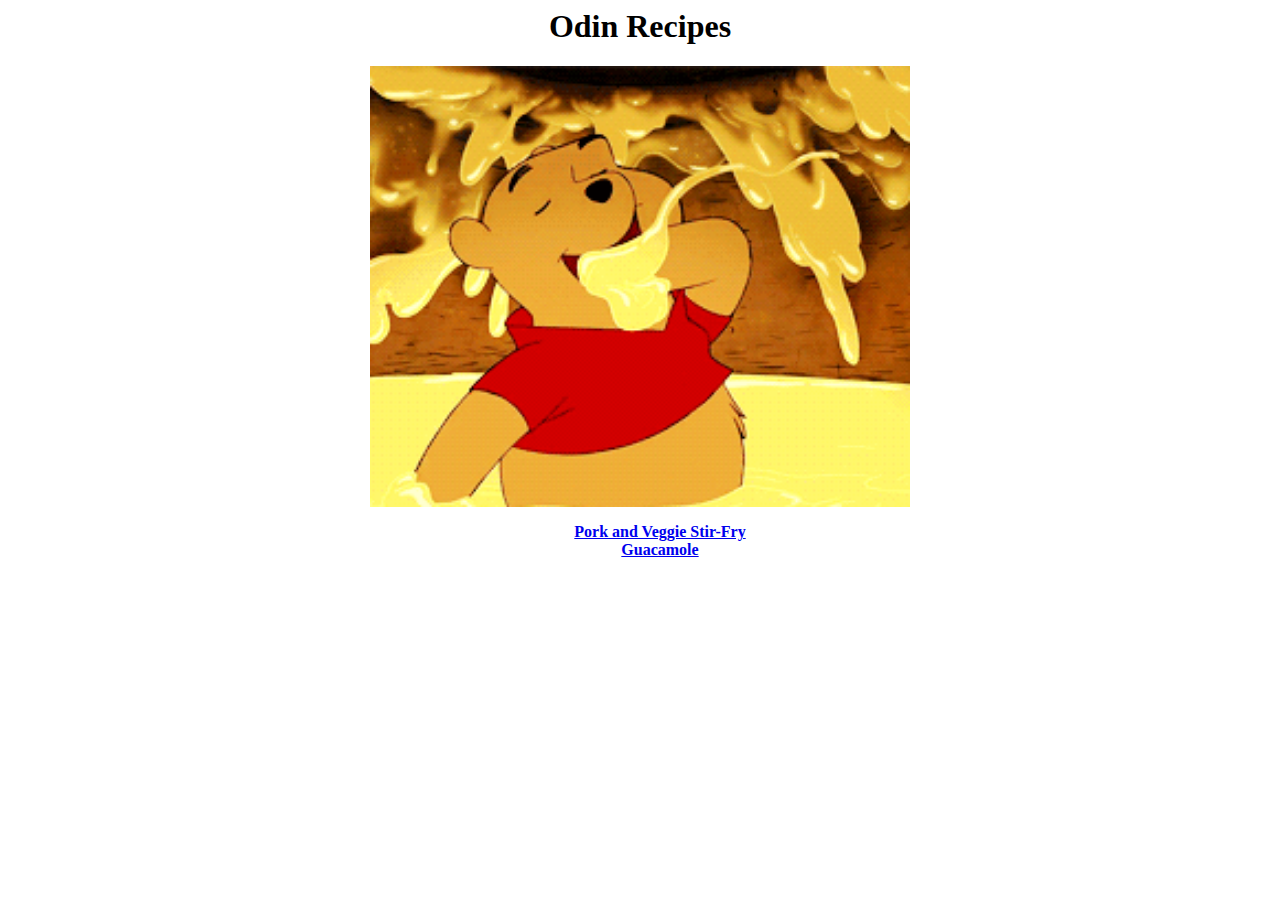
<file: index.html>
<html lang="en">
<head>
    <meta charset="UTF-8">
    <meta http-equiv="X-UA-Compatible" content="IE=edge">
    <meta name="viewport" content="width=device-width, initial-scale=1.0">
    <link rel="stylesheet" href="style.css">
    <title>Odin Project</title>
    <link rel="stylesheet" href="./recipes/lagsana.html">
</head>
<body>
    <h1>Odin Recipes</h1>
    <img style="width: 60vh;" src="./images/original.gif" alt="homegif">
    <ul>
        <li>
        <a href="./recipes/lagsana.html">Pork and Veggie Stir-Fry</a>
        </li>
        <li>
        <a href="./recipes/lagsana2.html">Guacamole</a>
        </li>
    </ul>
</body>
</html>
</file>
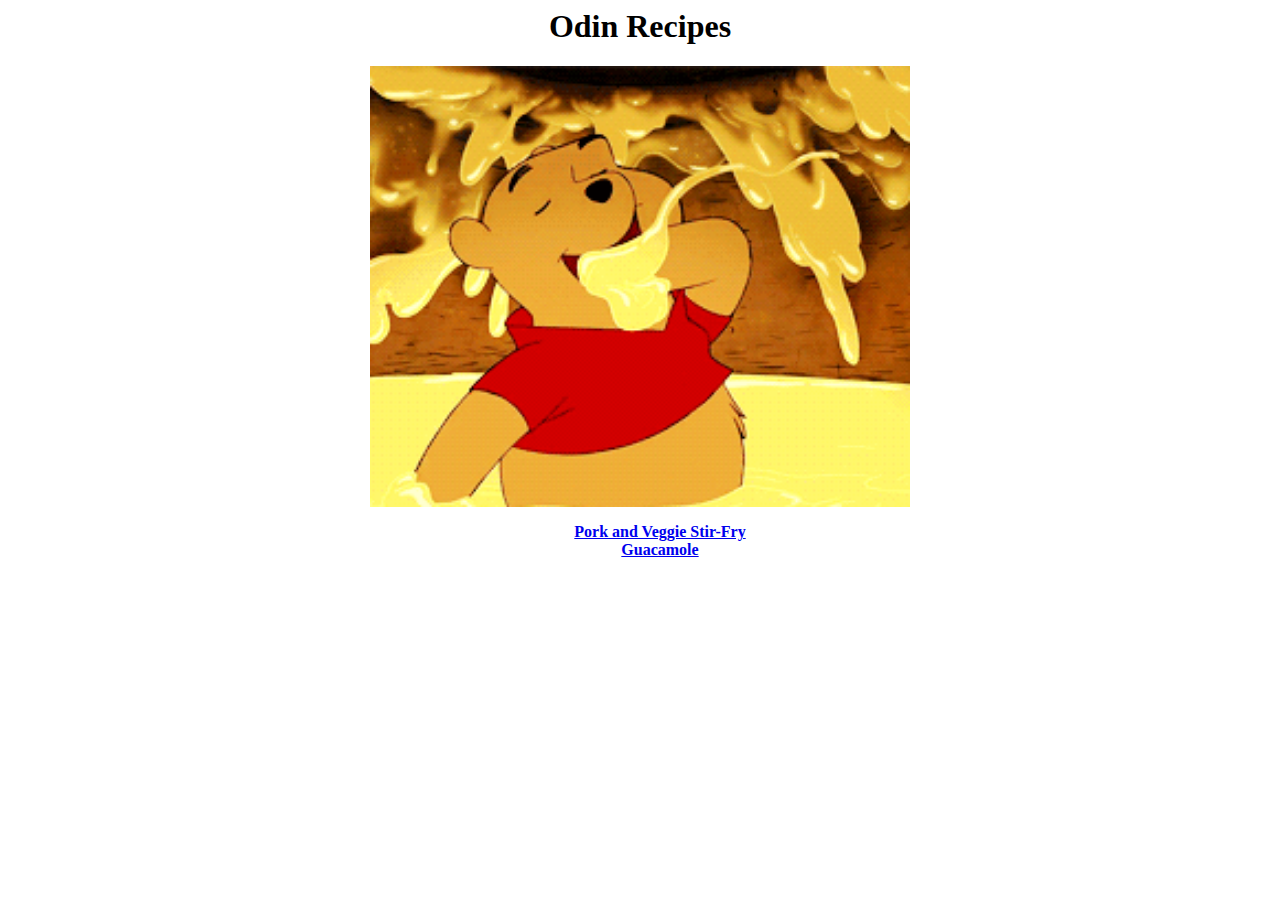
<file: odin-recepies/index.html>
<html lang="en">
<head>
    <meta charset="UTF-8">
    <meta http-equiv="X-UA-Compatible" content="IE=edge">
    <meta name="viewport" content="width=device-width, initial-scale=1.0">
    <link rel="stylesheet" href="style.css">
    <title>Odin Project</title>
    <link rel="stylesheet" href="recipes/lagsana.html">
</head>
<body>
    <h1>Odin Recipes</h1>
    <img style="width: 60vh;" src="original.gif" alt="homegif">
    <ul>
        <li>
        <a href="recipes/lagsana.html">Pork and Veggie Stir-Fry</a>
        </li>
        <li>
        <a href="recipes/lagsana2.html">Guacamole</a>
        </li>
    </ul>
</body>
</html>
</file>
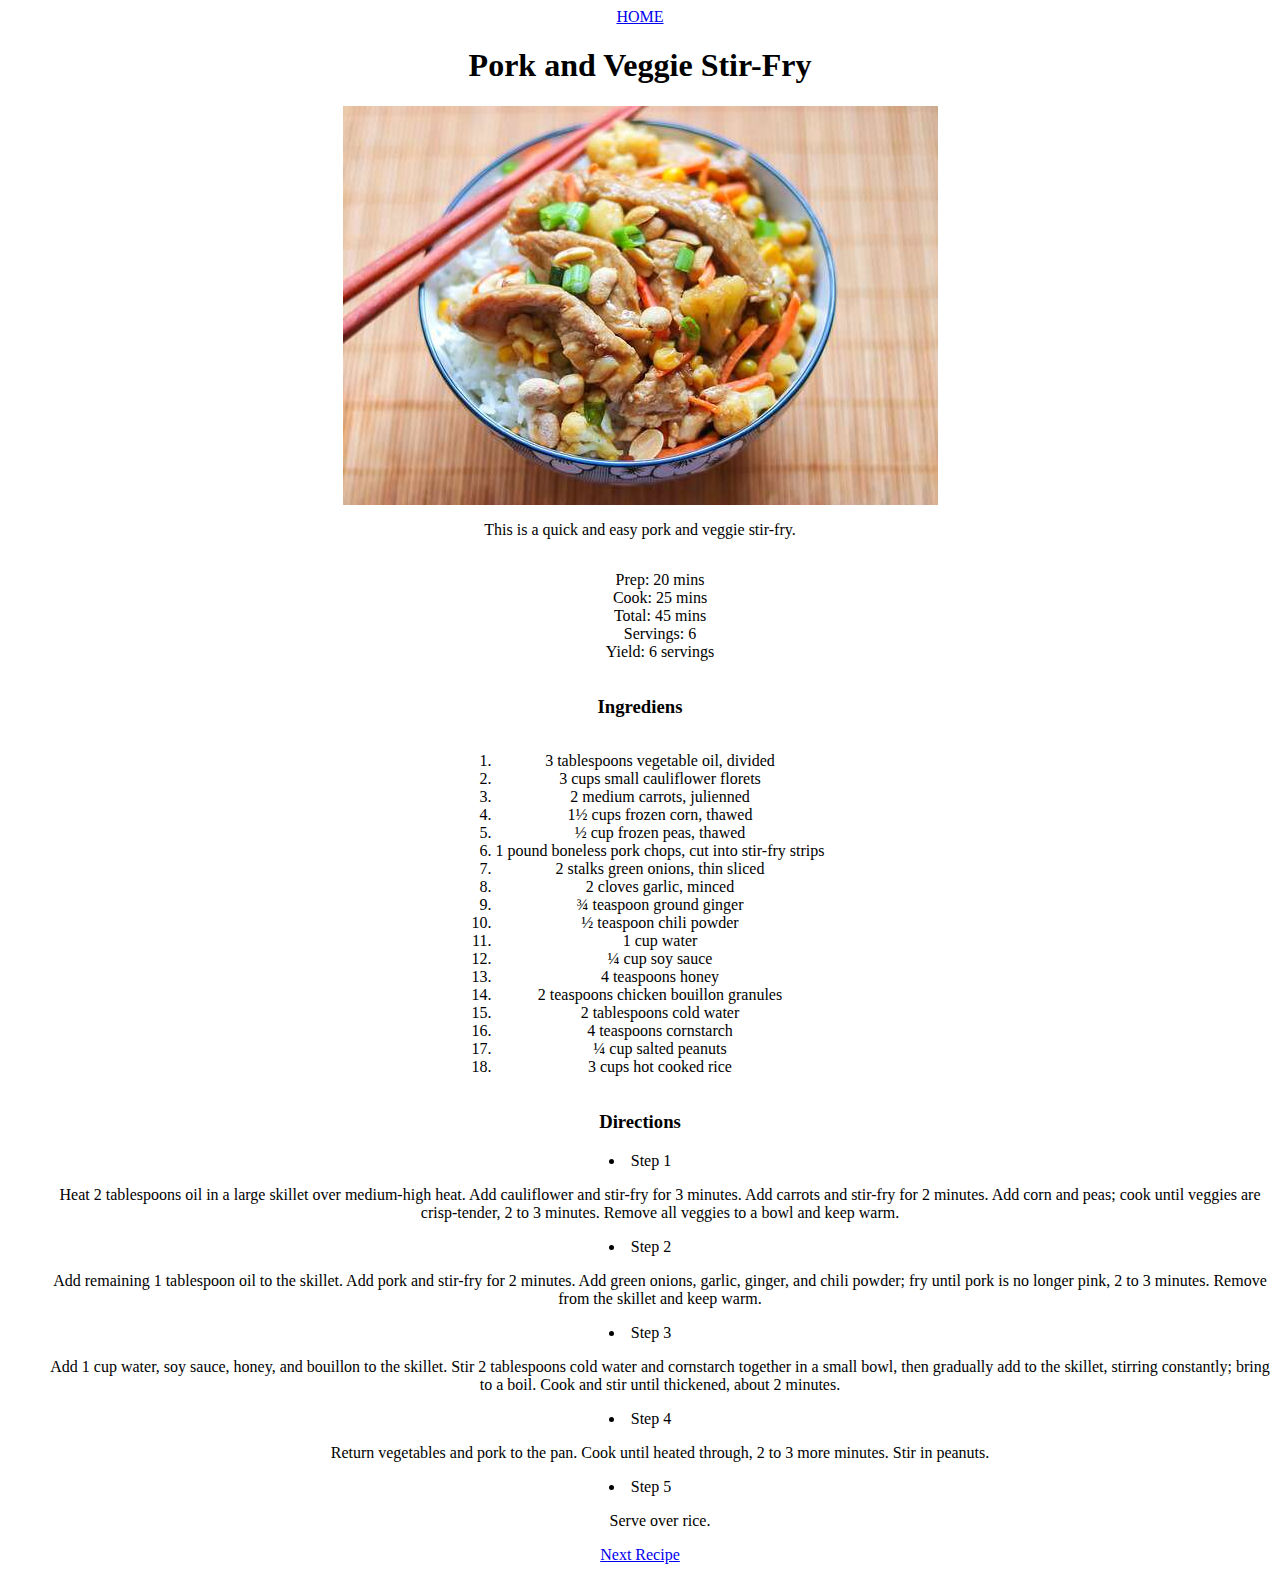
<file: recipes/lagsana.html>
<html lang="en">
<head>
    <meta charset="UTF-8">
    <meta http-equiv="X-UA-Compatible" content="IE=edge">
    <meta name="viewport" content="width=device-width, initial-scale=1.0">
    <link rel="stylesheet" href="lagsana.css">
    <title>Pork and Veggie Stir-Fry</title>
    <a href="../index.html">HOME</a>
</head>
<body>
    <h1>Pork and Veggie Stir-Fry</h1>
    <img src="../images/image.jpeg" alt="lagsana">
    <p>This is a quick and easy pork and veggie stir-fry.</p>
    <ul class="quicktip">
        <li>Prep: 20 mins</li>   
        <li>Cook: 25 mins</li>
        <li>Total: 45 mins</li>
        <li>Servings: 6</li>
        <li>Yield: 6 servings</li>
    </ul>
    <h3>Ingrediens</h3>
    <div class="ingrediens">
        <ol>
            <li>3 tablespoons vegetable oil, divided</li>
            <li>3 cups small cauliflower florets</li>
            <li>2 medium carrots, julienned</li>
            <li>1½ cups frozen corn, thawed</li>         
            <li>½ cup frozen peas, thawed</li>
            <li>1 pound boneless pork chops, cut into stir-fry strips</li>
            <li>2 stalks green onions, thin sliced</li>
            <li>2 cloves garlic, minced</li>
            <li>¾ teaspoon ground ginger</li>
            <li>½ teaspoon chili powder</li>
            <li>1 cup water</li>
            <li>¼ cup soy sauce</li>
            <li>4 teaspoons honey</li>
            <li>2 teaspoons chicken bouillon granules</li>
            <li>2 tablespoons cold water</li>
            <li>4 teaspoons cornstarch</li>
            <li>¼ cup salted peanuts</li>
            <li>3 cups hot cooked rice</li>
        </ol>
    </div>  
    <h3>Directions</h3>
    <div class="steps">
        <li>Step 1
            <ul>
            Heat 2 tablespoons oil in a large skillet over medium-high heat. 
            Add cauliflower and stir-fry for 3 minutes. Add carrots and stir-fry for 2 minutes. 
            Add corn and peas; cook until veggies are crisp-tender, 2 to 3 minutes.
            Remove all veggies to a bowl and keep warm.
            </ul>
        </li>
        <li>Step 2
            <ul>
                Add remaining 1 tablespoon oil to the skillet. 
                Add pork and stir-fry for 2 minutes. Add green onions, garlic, ginger, 
                and chili powder; fry until pork is no longer pink, 2 to 3 minutes. 
                Remove from the skillet and keep warm.
            </ul>
        </li>
        <li>Step 3
            <ul>
                Add 1 cup water, soy sauce, honey, and bouillon to the skillet. Stir 2 tablespoons cold water and cornstarch together in a small bowl, then gradually add to the skillet, stirring constantly; bring to a boil. Cook and stir until thickened, about 2 minutes.
            </ul>
        </li>
        <li>Step 4
            <ul>
                Return vegetables and pork to the pan. Cook until heated through, 2 to 3 more minutes. Stir in peanuts.
            </ul>
        </li>
        <li>Step 5
            <ul>
                Serve over rice.
            </ul>
        </li>
    </div>
    <a href="./lagsana2.html">Next Recipe</a>
</body>
</html>
</file>
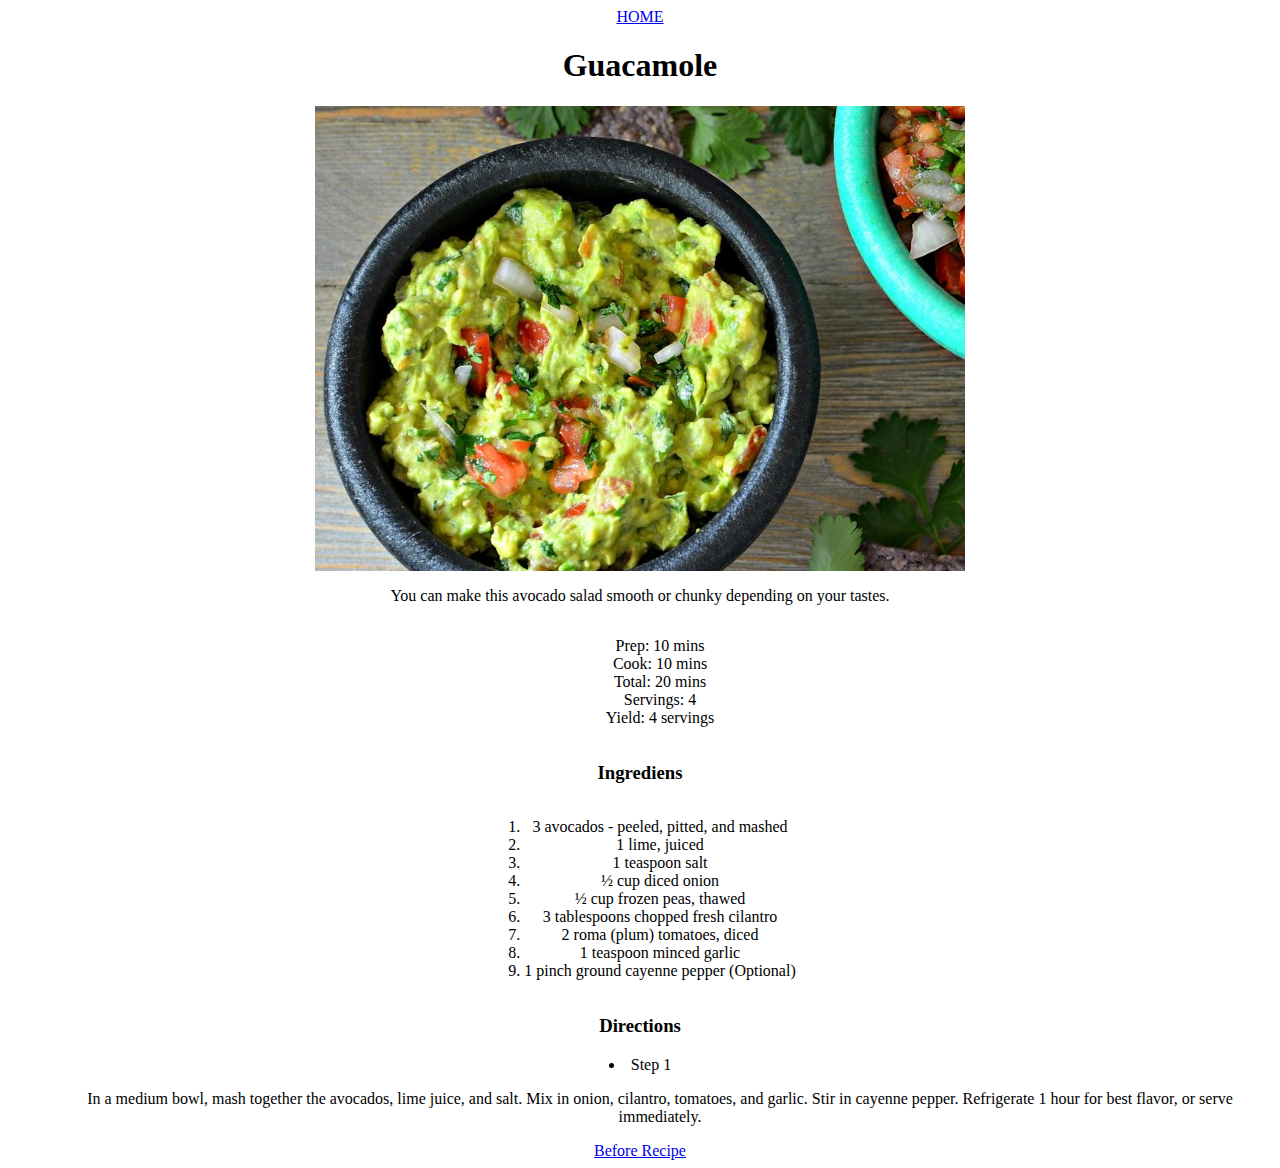
<file: recipes/lagsana2.html>
<html lang="en">
<head>
    <meta charset="UTF-8">
    <meta http-equiv="X-UA-Compatible" content="IE=edge">
    <meta name="viewport" content="width=device-width, initial-scale=1.0">
    <link rel="stylesheet" href="lagsana.css">
    <title>Guacamole</title>
    <a href="../index.html">HOME</a>
</head>
<body>
    <h1>Guacamole</h1>
    <img src="../images/guacamole.jpeg" alt="lagsana2">
    <p>You can make this avocado salad smooth or chunky depending on your tastes.</p>
    <ul class="quicktip">
        <li>Prep: 10 mins</li>   
        <li>Cook: 10 mins</li>
        <li>Total: 20 mins</li>
        <li>Servings: 4</li>
        <li>Yield: 4 servings</li>
    </ul>
    <h3>Ingrediens</h3>
    <div class="ingrediens">
        <ol>
            <li>3 avocados - peeled, pitted, and mashed</li>
            <li>1 lime, juiced</li>
            <li>1 teaspoon salt</li>
            <li>½ cup diced onion</li>         
            <li>½ cup frozen peas, thawed</li>
            <li>3 tablespoons chopped fresh cilantro</li>
            <li>2 roma (plum) tomatoes, diced</li>
            <li>1 teaspoon minced garlic</li>
            <li>1 pinch ground cayenne pepper (Optional)</li>
        </ol>
    </div>
    <h3>Directions</h3>
    <div class="steps">
        <li> Step 1
            <ul>
                In a medium bowl, mash together the avocados, lime juice, and salt. Mix in onion, cilantro, tomatoes, and garlic. Stir in cayenne pepper. Refrigerate 1 hour for best flavor, or serve immediately.
            </ul>
        </li>
    </div>
    <a href="./lagsana.html">Before Recipe</a>
</body>
</html>
</file>
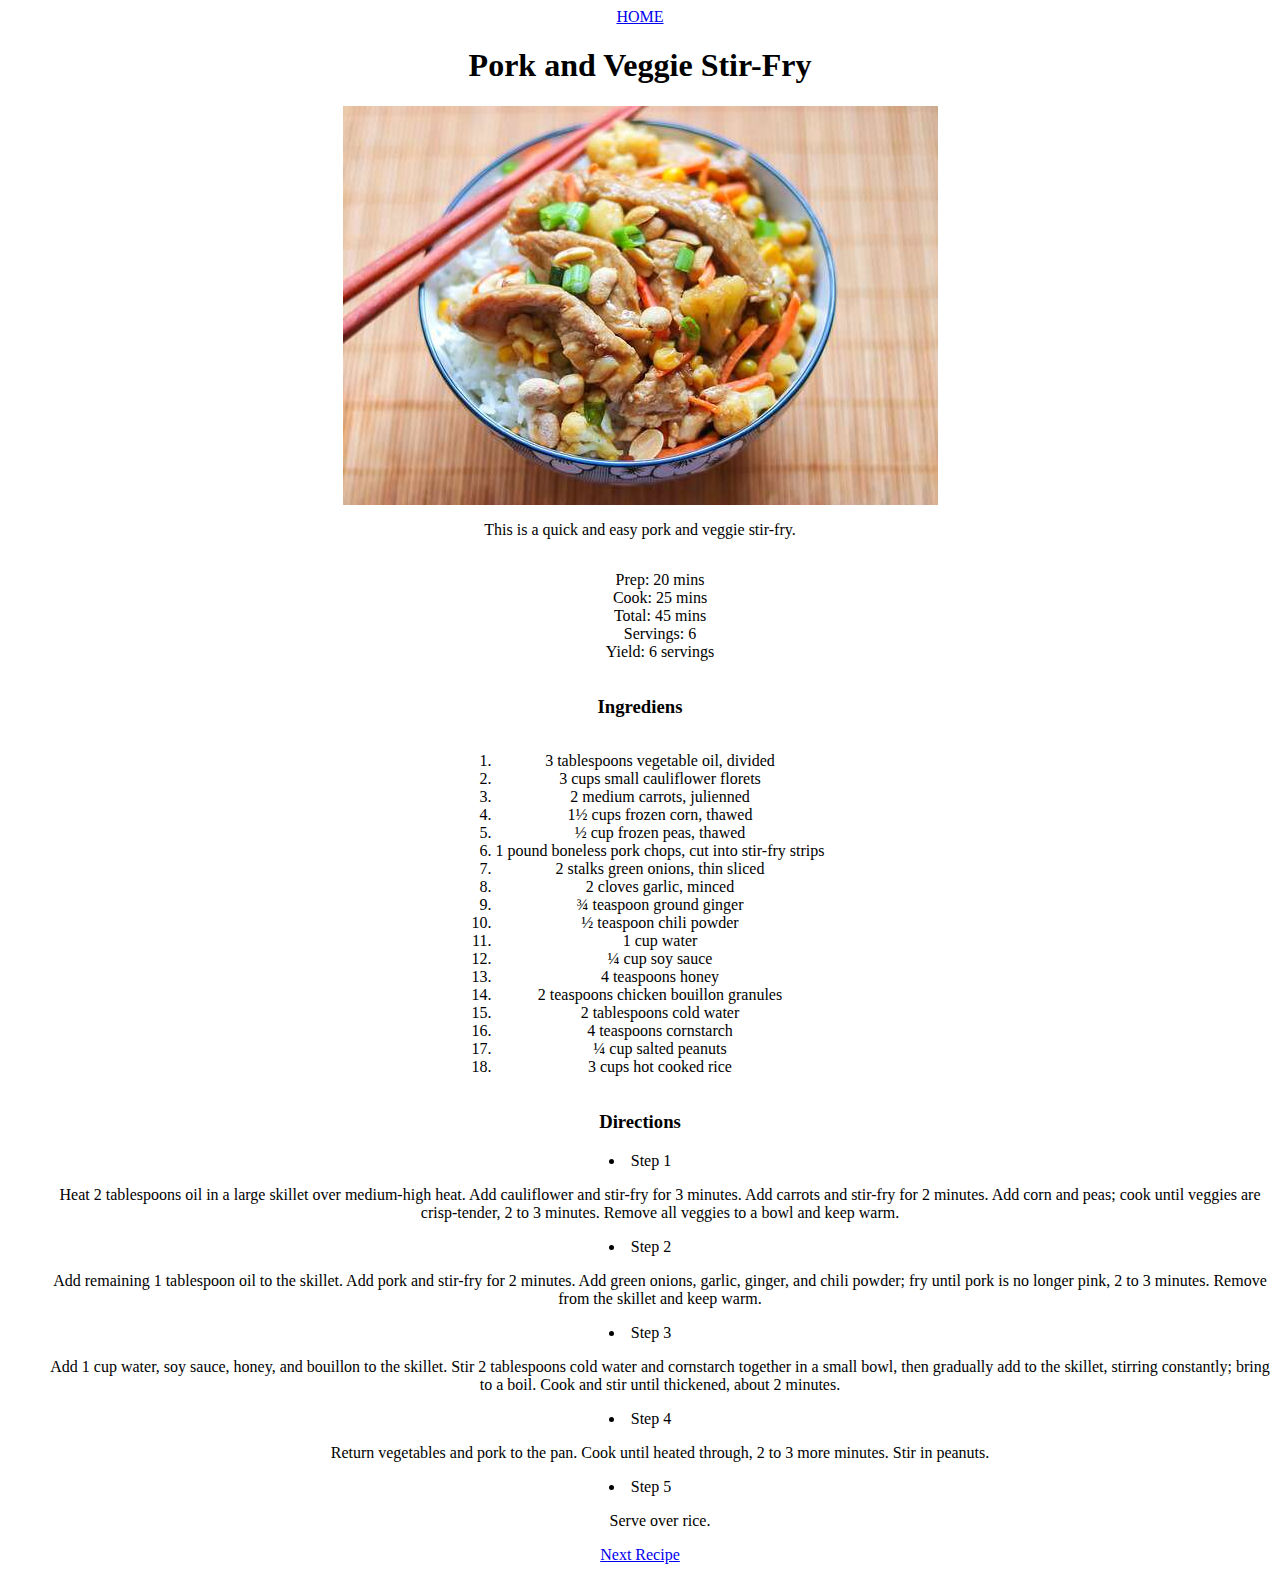
<file: odin-recepies/recipes/lagsana.html>
<html lang="en">
<head>
    <meta charset="UTF-8">
    <meta http-equiv="X-UA-Compatible" content="IE=edge">
    <meta name="viewport" content="width=device-width, initial-scale=1.0">
    <link rel="stylesheet" href="lagsana.css">
    <title>Pork and Veggie Stir-Fry</title>
    <a href="/Users/denizcamalan/Desktop/WebProject/odin recepies/index.html">HOME</a>
</head>
<body>
    <h1>Pork and Veggie Stir-Fry</h1>
    <img src="image.jpeg" alt="lagsana">
    <p>This is a quick and easy pork and veggie stir-fry.</p>
    <ul class="quicktip">
        <li>Prep: 20 mins</li>   
        <li>Cook: 25 mins</li>
        <li>Total: 45 mins</li>
        <li>Servings: 6</li>
        <li>Yield: 6 servings</li>
    </ul>
    <h3>Ingrediens</h3>
    <div class="ingrediens">
        <ol>
            <li>3 tablespoons vegetable oil, divided</li>
            <li>3 cups small cauliflower florets</li>
            <li>2 medium carrots, julienned</li>
            <li>1½ cups frozen corn, thawed</li>         
            <li>½ cup frozen peas, thawed</li>
            <li>1 pound boneless pork chops, cut into stir-fry strips</li>
            <li>2 stalks green onions, thin sliced</li>
            <li>2 cloves garlic, minced</li>
            <li>¾ teaspoon ground ginger</li>
            <li>½ teaspoon chili powder</li>
            <li>1 cup water</li>
            <li>¼ cup soy sauce</li>
            <li>4 teaspoons honey</li>
            <li>2 teaspoons chicken bouillon granules</li>
            <li>2 tablespoons cold water</li>
            <li>4 teaspoons cornstarch</li>
            <li>¼ cup salted peanuts</li>
            <li>3 cups hot cooked rice</li>
        </ol>
    </div>  
    <h3>Directions</h3>
    <div class="steps">
        <li>Step 1
            <ul>
            Heat 2 tablespoons oil in a large skillet over medium-high heat. 
            Add cauliflower and stir-fry for 3 minutes. Add carrots and stir-fry for 2 minutes. 
            Add corn and peas; cook until veggies are crisp-tender, 2 to 3 minutes.
            Remove all veggies to a bowl and keep warm.
            </ul>
        </li>
        <li>Step 2
            <ul>
                Add remaining 1 tablespoon oil to the skillet. 
                Add pork and stir-fry for 2 minutes. Add green onions, garlic, ginger, 
                and chili powder; fry until pork is no longer pink, 2 to 3 minutes. 
                Remove from the skillet and keep warm.
            </ul>
        </li>
        <li>Step 3
            <ul>
                Add 1 cup water, soy sauce, honey, and bouillon to the skillet. Stir 2 tablespoons cold water and cornstarch together in a small bowl, then gradually add to the skillet, stirring constantly; bring to a boil. Cook and stir until thickened, about 2 minutes.
            </ul>
        </li>
        <li>Step 4
            <ul>
                Return vegetables and pork to the pan. Cook until heated through, 2 to 3 more minutes. Stir in peanuts.
            </ul>
        </li>
        <li>Step 5
            <ul>
                Serve over rice.
            </ul>
        </li>
    </div>
    <a href="lagsana2.html">Next Recipe</a>
</body>
</html>
</file>
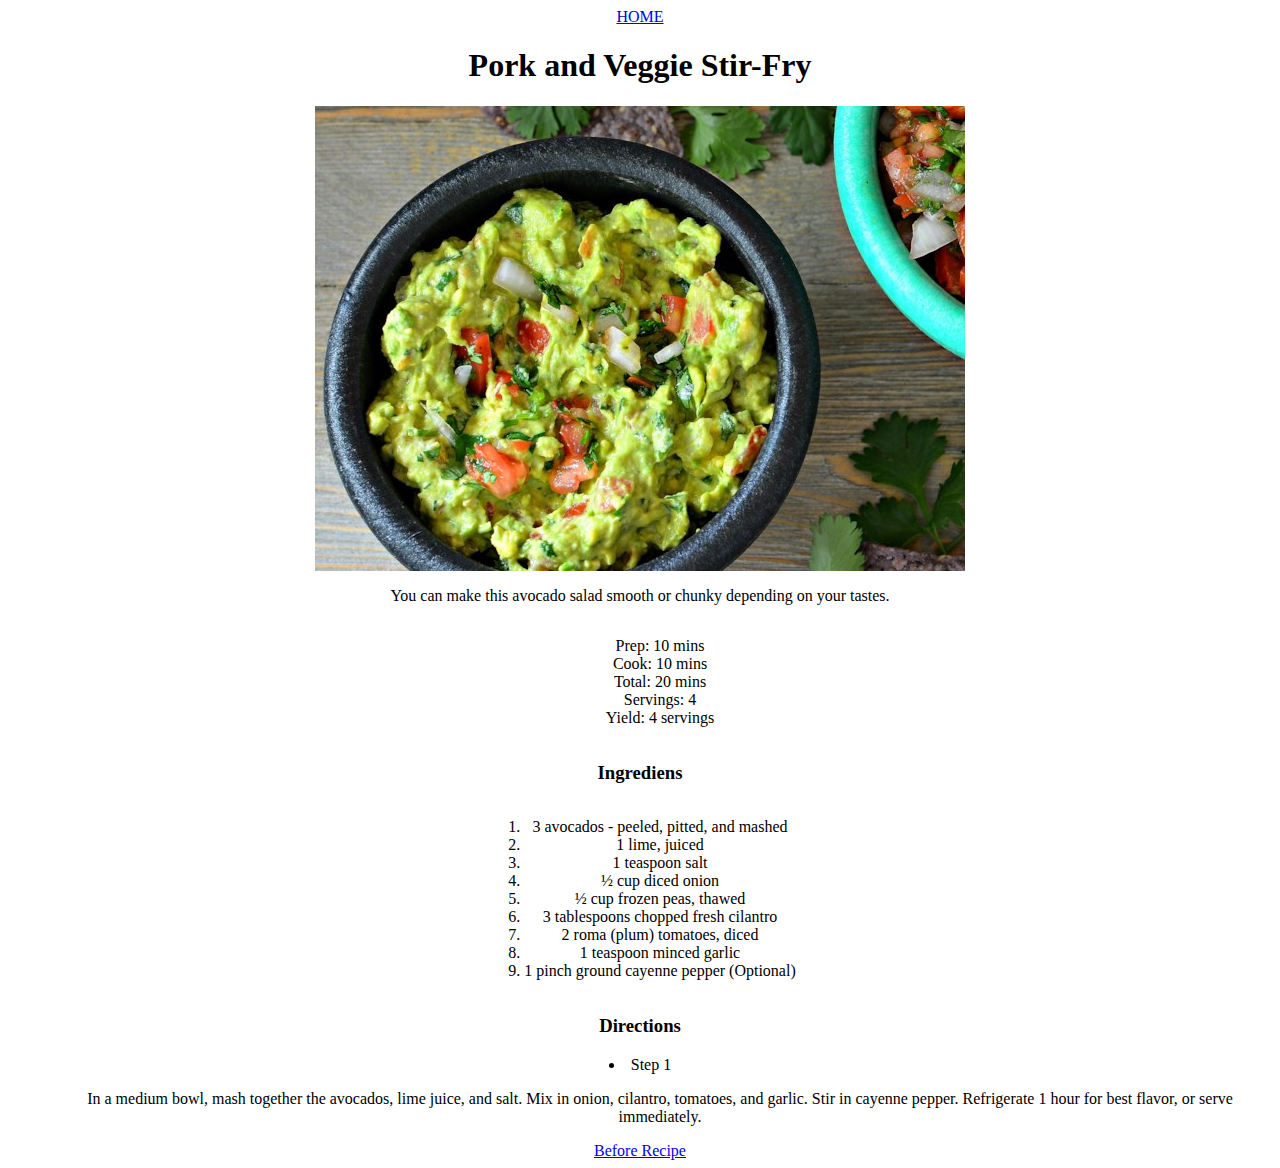
<file: odin-recepies/recipes/lagsana2.html>
<html lang="en">
<head>
    <meta charset="UTF-8">
    <meta http-equiv="X-UA-Compatible" content="IE=edge">
    <meta name="viewport" content="width=device-width, initial-scale=1.0">
    <link rel="stylesheet" href="lagsana.css">
    <title>guacamole</title>
    <a href="/Users/denizcamalan/Desktop/WebProject/odin recepies/index.html">HOME</a>
</head>
<body>
    <h1>Pork and Veggie Stir-Fry</h1>
    <img src="guacamole.jpeg" alt="lagsana2">
    <p>You can make this avocado salad smooth or chunky depending on your tastes.</p>
    <ul class="quicktip">
        <li>Prep: 10 mins</li>   
        <li>Cook: 10 mins</li>
        <li>Total: 20 mins</li>
        <li>Servings: 4</li>
        <li>Yield: 4 servings</li>
    </ul>
    <h3>Ingrediens</h3>
    <div class="ingrediens">
        <ol>
            <li>3 avocados - peeled, pitted, and mashed</li>
            <li>1 lime, juiced</li>
            <li>1 teaspoon salt</li>
            <li>½ cup diced onion</li>         
            <li>½ cup frozen peas, thawed</li>
            <li>3 tablespoons chopped fresh cilantro</li>
            <li>2 roma (plum) tomatoes, diced</li>
            <li>1 teaspoon minced garlic</li>
            <li>1 pinch ground cayenne pepper (Optional)</li>
        </ol>
    </div>
    <h3>Directions</h3>
    <div class="steps">
        <li> Step 1
            <ul>
                In a medium bowl, mash together the avocados, lime juice, and salt. Mix in onion, cilantro, tomatoes, and garlic. Stir in cayenne pepper. Refrigerate 1 hour for best flavor, or serve immediately.
            </ul>
        </li>
    </div>
    <a href="lagsana.html">Before Recipe</a>
</body>
</html>
</file>
<file: style.css>
body {
    text-align: center;
    font-weight: bold;
}

ul{
    list-style-type: none;
}
</file>
<file: odin-recepies/style.css>
body {
    text-align: center;
    font-weight: bold;
}

ul{
    list-style-type: none;
}
</file>
<file: recipes/lagsana.css>
body {
    text-align: center;
}

body > ul, ol {
    display: inline-block;
  }

.quicktip {
    list-style: none;
}
</file>
<file: odin-recepies/recipes/lagsana.css>
body {
    text-align: center;
}

body > ul, ol {
    display: inline-block;
  }

.quicktip {
    list-style: none;
}
</file>
